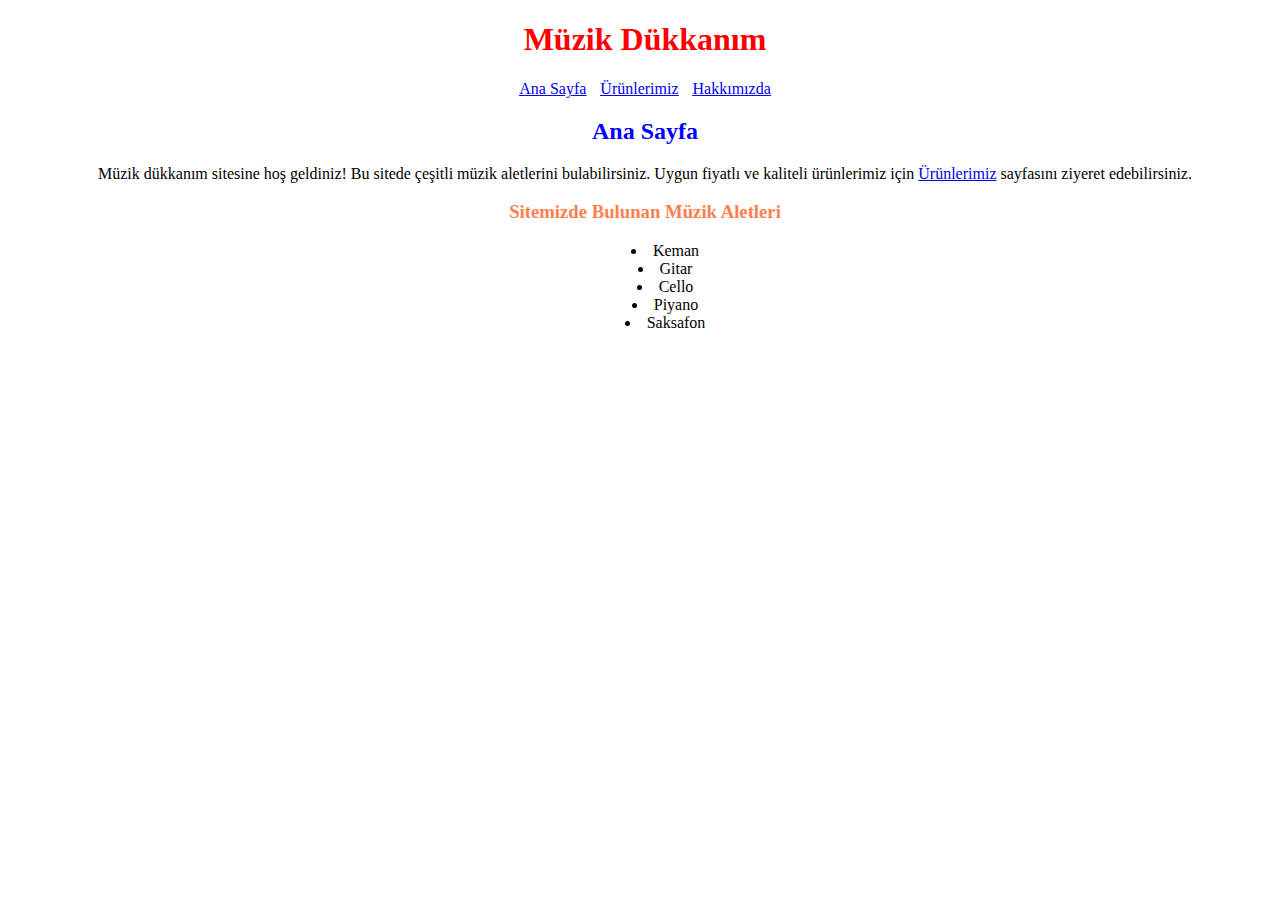
<file: index.html>
<!DOCTYPE html>
<html lang="en">
<head>
    <meta charset="UTF-8">
    <meta http-equiv="X-UA-Compatible" content="IE=edge">
    <meta name="viewport" content="width=device-width, initial-scale=1.0">
    <title>Müzik Dükkanım</title>
    <link rel="stylesheet" href="muzik.css">

</head>
<body>
<!-- Navbar Start -->
<h1>Müzik Dükkanım</h1>
<div style="display:inline-block; text-decoration:underline">
    <a href="index.html">Ana Sayfa</a>

</div>
    <div style="display:inline-block; text-decoration:underline">
    <a href="product.html">Ürünlerimiz</a>

</div>
<div style="display:inline-block; text-decoration:underline">
    <a href="about-us.html">Hakkımızda</a>
</div>

<!-- Navbar End -->

<h2>Ana Sayfa</h2>

<!-- Content Start -->
<!-- Article Start -->

<p>Müzik dükkanım sitesine hoş geldiniz! Bu sitede çeşitli müzik aletlerini bulabilirsiniz. Uygun fiyatlı ve kaliteli ürünlerimiz için <a href="product.html">Ürünlerimiz</a> sayfasını ziyeret edebilirsiniz.
</p> 
<h3>Sitemizde Bulunan Müzik Aletleri</h3>
<ul style="list-style-position:inside">
<li>Keman</li>
<li>Gitar</li>
<li>Cello</li>
<li>Piyano</li>
<li>Saksafon</li>

</ul>

<!-- Article End -->
<!-- Content End -->


<!-- Footer Start -->
<!-- Footer End -->

    
</body>
</html>
</file>
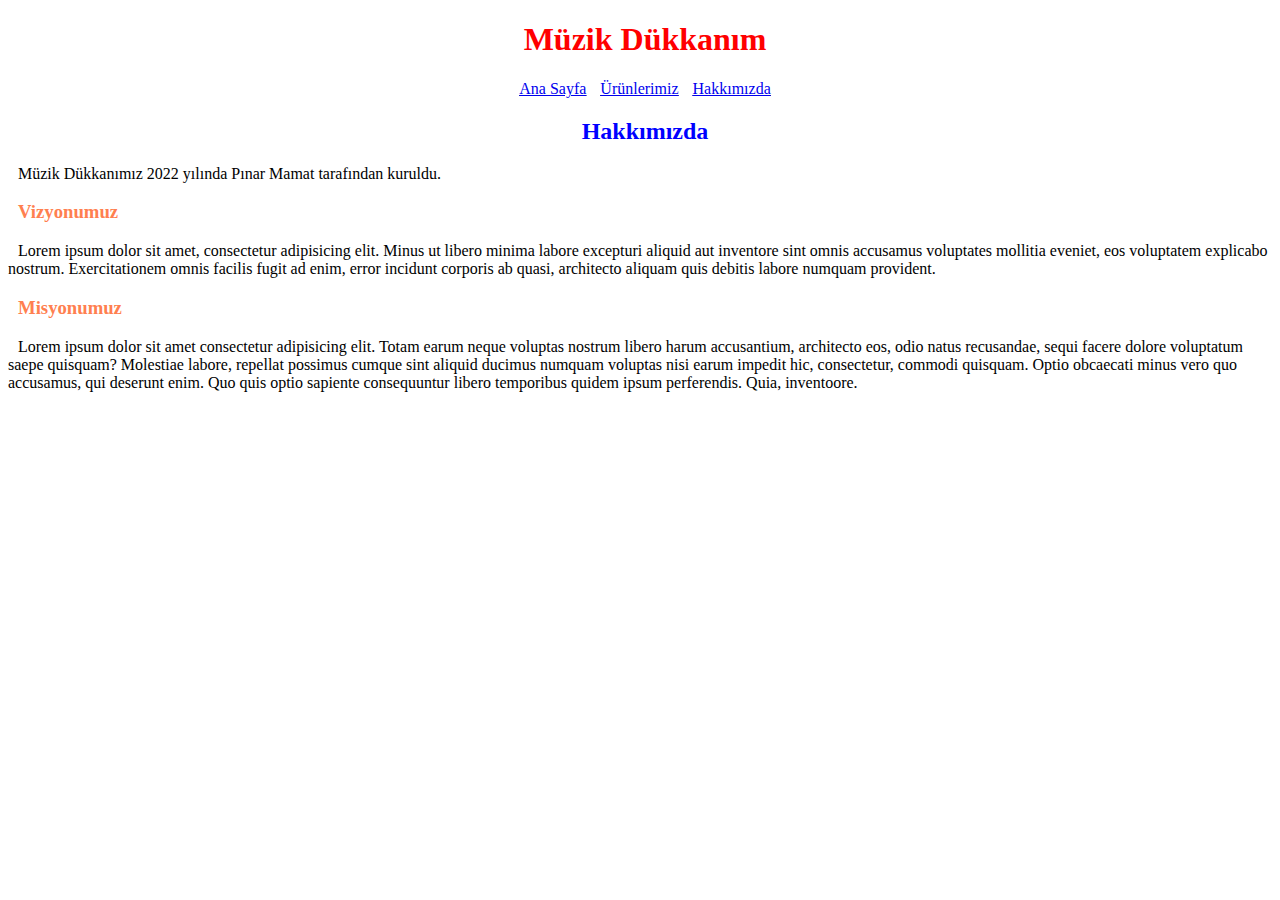
<file: about-us.html>
<!DOCTYPE html>
<html lang="en">
<head>
    <meta charset="UTF-8">
    <meta http-equiv="X-UA-Compatible" content="IE=edge">
    <meta name="viewport" content="width=device-width, initial-scale=1.0">
    <title>Hakkımızda</title>
    <link rel="stylesheet" href="muzik.css">
</head>
<body>
<!-- Navbar Start -->
<h1>Müzik Dükkanım</h1>
<div style="display:inline-block; text-decoration:underline">
    <a href="index.html">Ana Sayfa</a>

</div>
    <div style="display:inline-block; text-decoration:underline">
    <a href="product.html">Ürünlerimiz</a>

</div>
<div style="display:inline-block; text-decoration:underline">
    <a href="about-us.html">Hakkımızda</a>
</div>

<!-- Navbar End -->

<h2>Hakkımızda</h2>
<!-- Content Start -->
<!-- Article Start -->
<p style="text-align:left">Müzik Dükkanımız 2022 yılında Pınar Mamat tarafından kuruldu.</p>

<h3 style="text-align:left;">Vizyonumuz</h3>
<p style="text-align:left;">Lorem ipsum dolor sit amet, consectetur adipisicing elit. Minus ut libero minima labore excepturi aliquid aut inventore sint omnis accusamus voluptates mollitia eveniet, eos voluptatem explicabo nostrum. Exercitationem omnis facilis fugit ad enim, error incidunt corporis ab quasi, architecto aliquam quis debitis labore numquam provident.</p>

<h3 style="text-align:left;">Misyonumuz</h3>
<p style="text-align:left;">Lorem ipsum dolor sit amet consectetur adipisicing elit. Totam earum neque voluptas nostrum libero harum accusantium, architecto eos, odio natus recusandae, sequi facere dolore voluptatum saepe quisquam? Molestiae labore, repellat possimus cumque sint aliquid ducimus numquam voluptas nisi earum impedit hic, consectetur, commodi quisquam. Optio obcaecati minus vero quo accusamus, qui deserunt enim. Quo quis optio sapiente consequuntur libero temporibus quidem ipsum perferendis. Quia, inventoore.</p>

<!-- Article End -->
<!-- Content End -->
</body>
</html>
</file>
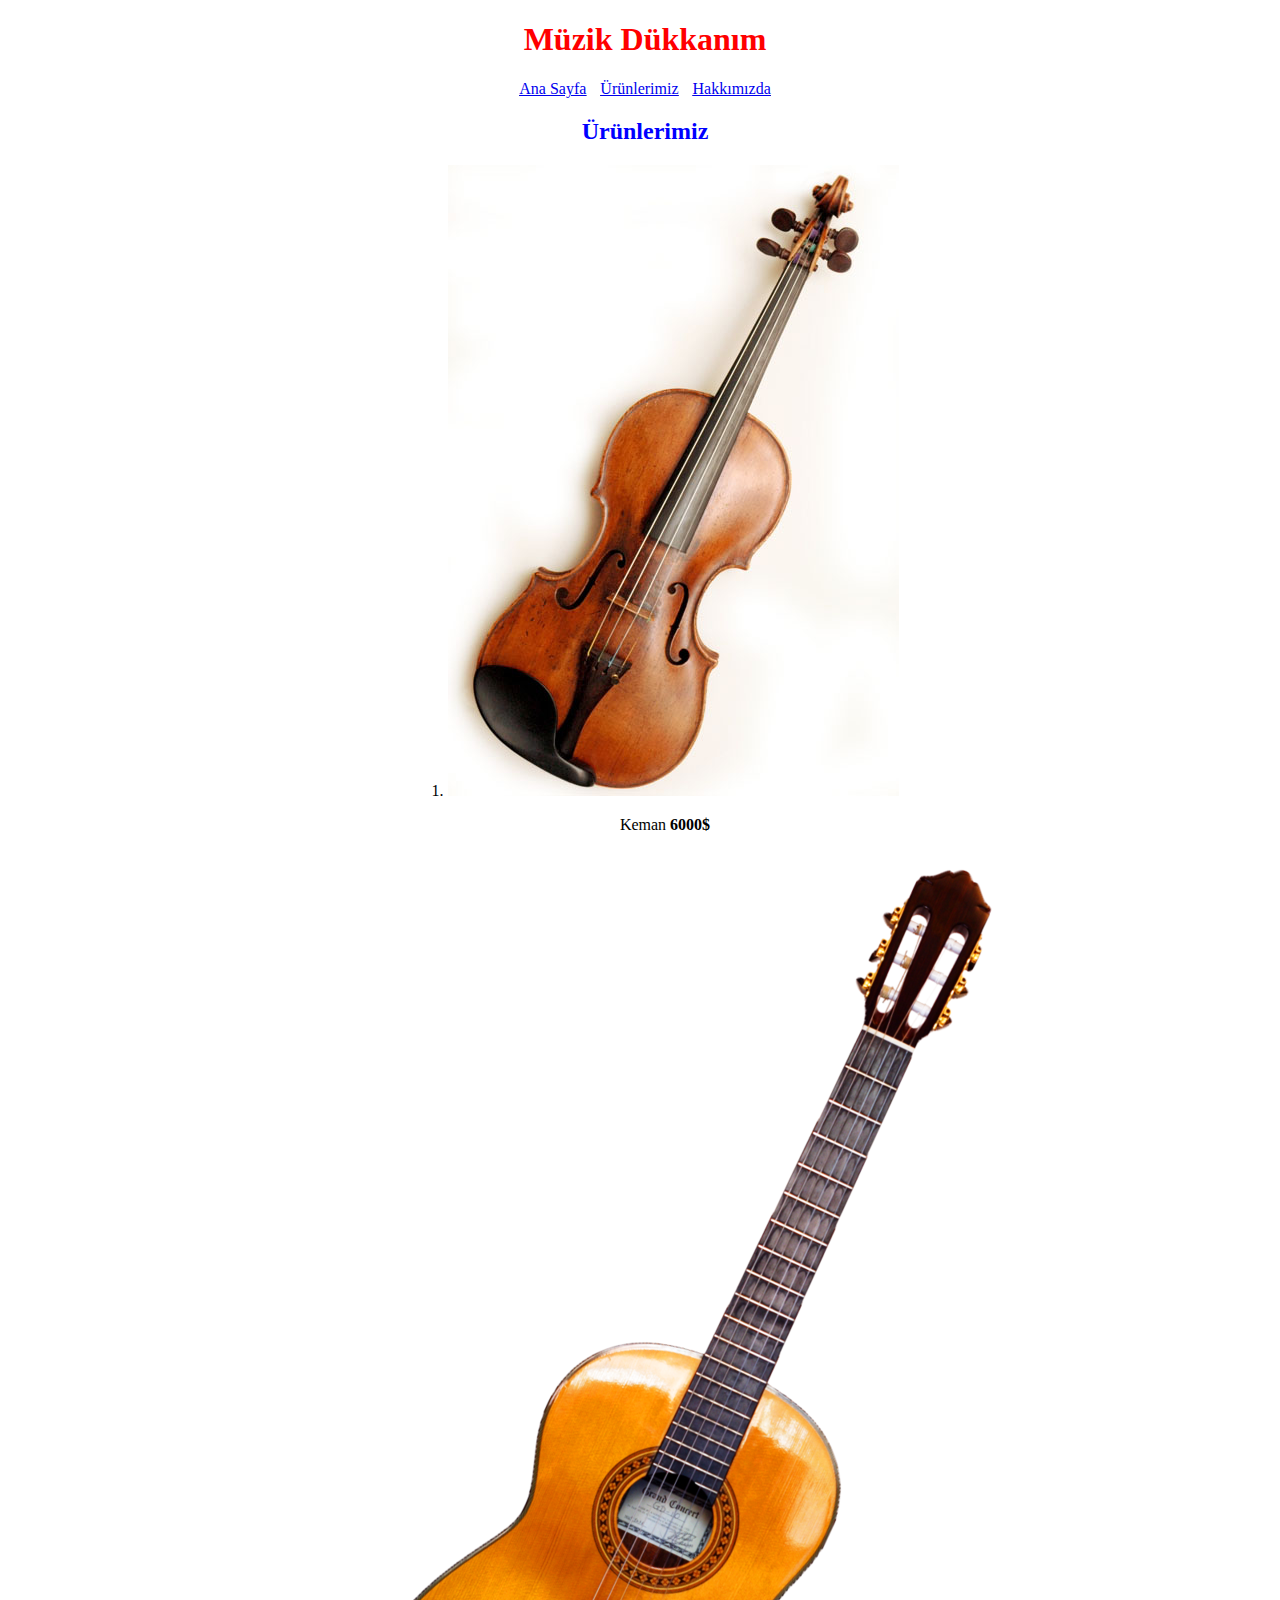
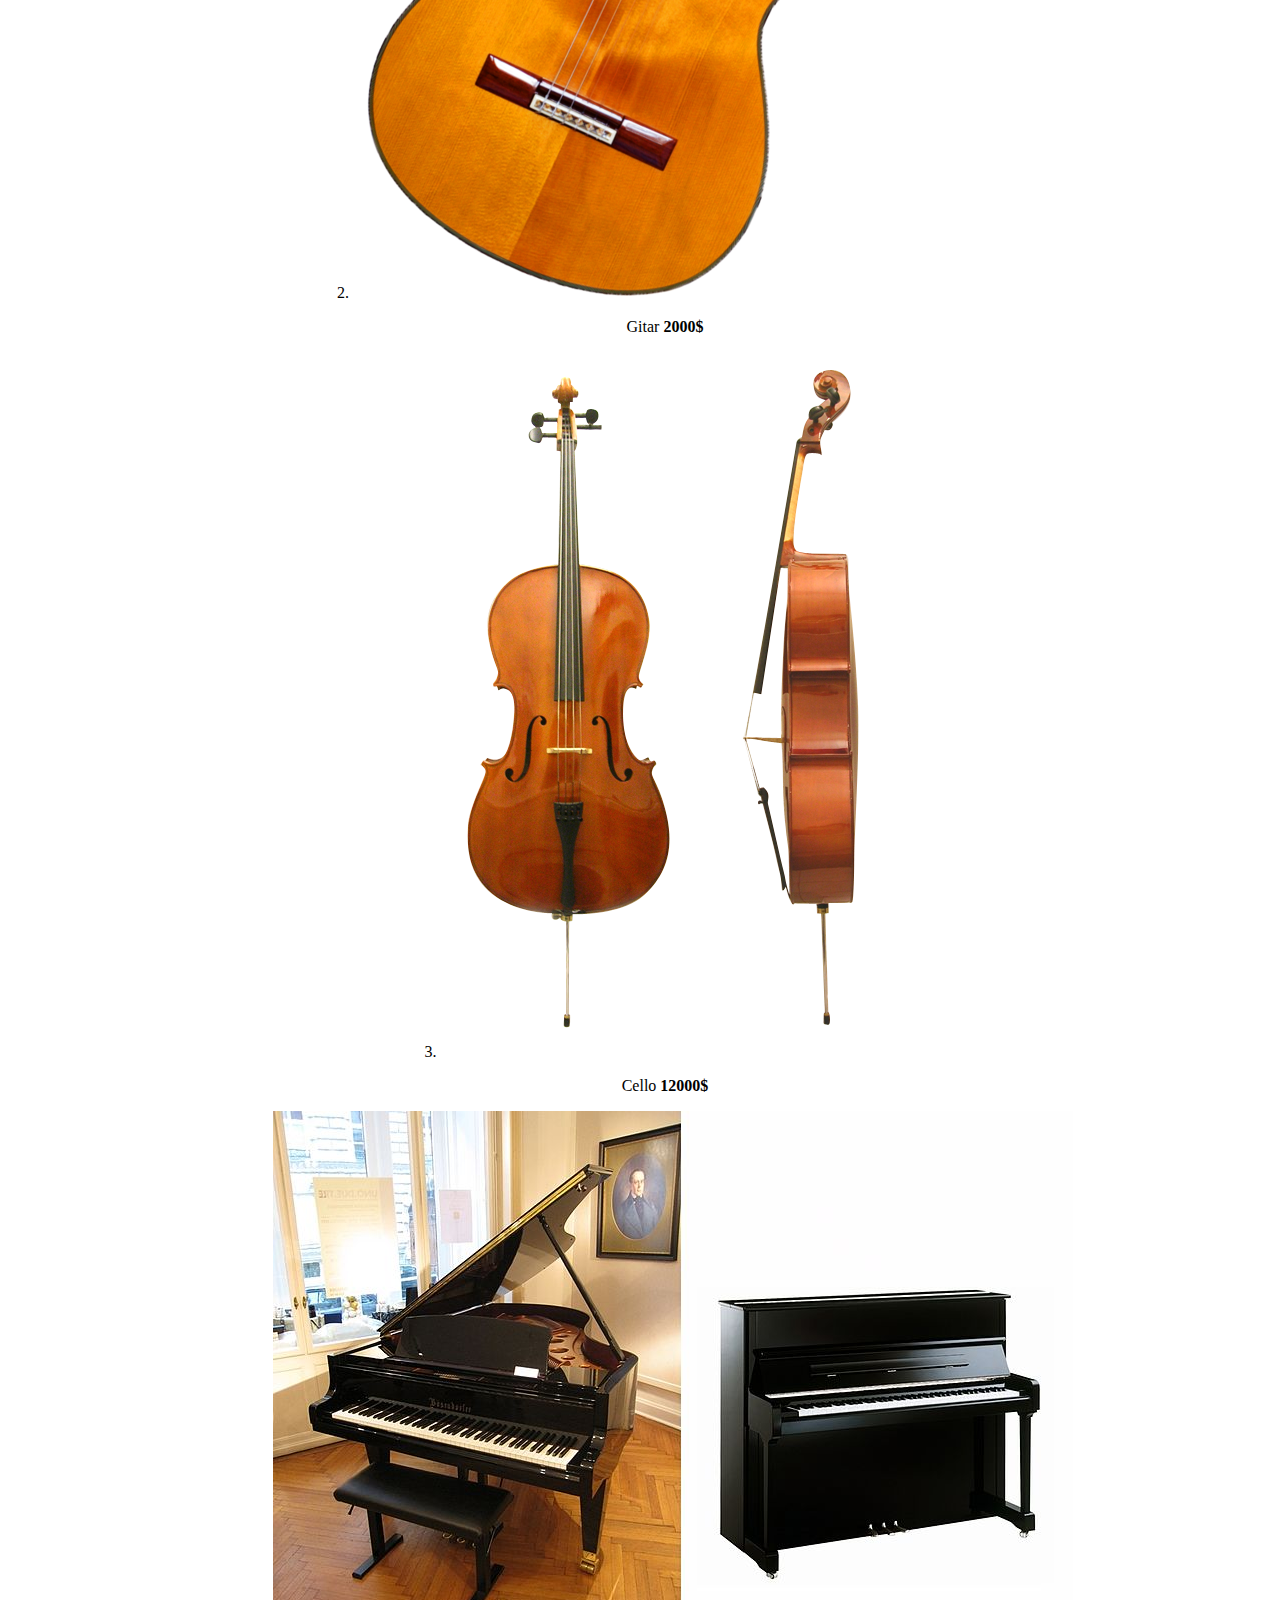
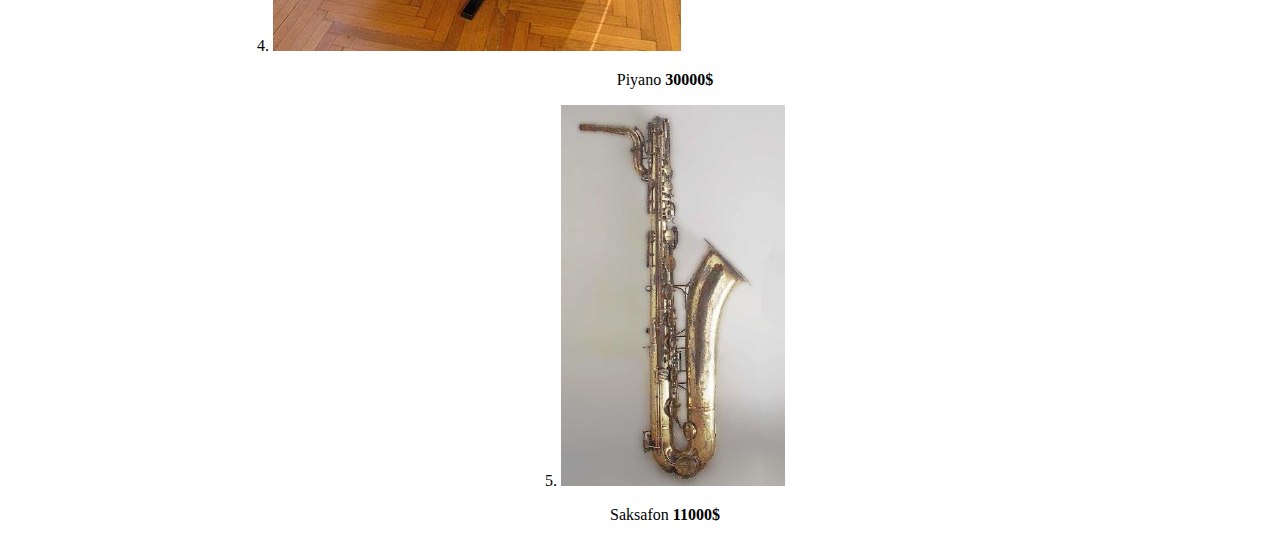
<file: product.html>
<!DOCTYPE html>
<html lang="en">
<head>
    <meta charset="UTF-8">
    <meta http-equiv="X-UA-Compatible" content="IE=edge">
    <meta name="viewport" content="width=device-width, initial-scale=1.0">
    <title>Ürünlerimiz</title>
    <link rel="stylesheet" href="muzik.css">
</head>
<body>
<!-- Navbar Start -->
<h1>Müzik Dükkanım</h1>
<div style="display:inline-block; text-decoration:underline">
    <a href="index.html">Ana Sayfa</a>

</div>
    <div style="display:inline-block; text-decoration:underline">
    <a href="product.html">Ürünlerimiz</a>

</div>
<div style="display:inline-block; text-decoration:underline">
    <a href="about-us.html">Hakkımızda</a>
</div>

<!-- Navbar End -->

<h2>Ürünlerimiz</h2>

<!-- Content Start -->
<ol style="list-style-position:inside">
<li><img src="img/Old_violin.jpg" alt=""></li>
<p>Keman <strong>6000$</strong></p>
<li><img src="img/640px-GuitareClassique5.png" alt=""></li>
<p>Gitar <strong>2000$</strong></p>
<li><img src="img/Cello_front_side.png" alt=""></li>
<p>Cello <strong>12000$</strong></p>
<li><img src="img/Grand_piano_and_upright_piano.jpg" alt=""></li>
<p>Piyano <strong>30000$</strong></p>
<li><img src="img/Baritonesax.jpg" alt=""></li>
<p>Saksafon <strong>11000$</strong></p>

</ol>
<!-- Content End -->
</body>
</html>
</file>
<file: muzik.css>
h1{

    color:red;
}

h2{
    color:blue;
}

h3{

    color:coral;
}

body{

    text-align: center;
    text-indent: 10px;
    
    
}
</file>
